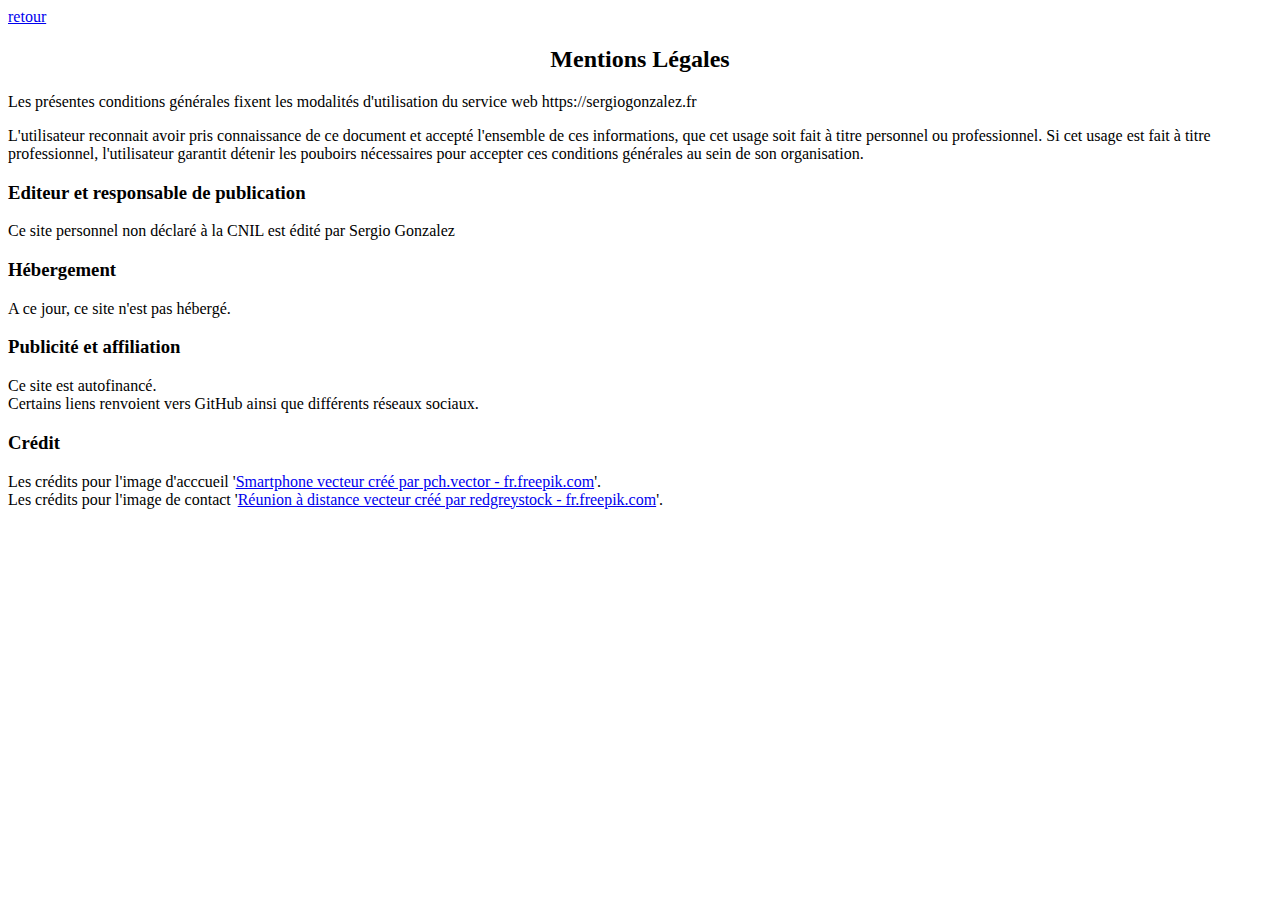
<file: mentions legales.html>
<!DOCTYPE html>
<html lang="fr">
    <head>
        <meta charset="UTF-8">
        <meta name="viewport" content="width=device-width, initial-scale=1.0">
    </head>
    <body>
        <header>
            <a href="index.html">retour</a>
        </header>
        <main>
            <h2 style="text-align: center;">Mentions Légales</h2>
            <p>
                Les présentes conditions générales fixent les modalités d'utilisation du service web <a>https://sergiogonzalez.fr</a>
            </p>
            <p>L'utilisateur reconnait avoir pris connaissance de ce document et accepté l'ensemble de ces informations, que cet usage soit fait à titre personnel ou professionnel. Si cet usage est fait à titre professionnel, l'utilisateur garantit détenir les pouboirs nécessaires pour accepter ces conditions générales au sein de son organisation.</p>
            <h3>Editeur et responsable de publication</h3>
            <p>Ce site personnel non déclaré à la CNIL est édité par Sergio Gonzalez</p>
            <h3>Hébergement</h3>
            <p>A ce jour, ce site n'est pas hébergé.</p>
            <h3>Publicité et affiliation</h3>
            <p>Ce site est autofinancé.<br>Certains liens renvoient vers GitHub ainsi que différents réseaux sociaux.</p>
            <h3>Crédit</h3>
            <p>Les crédits pour l'image d'acccueil '<a href="https://fr.freepik.com/vecteurs/smartphone">Smartphone vecteur créé par pch.vector - fr.freepik.com</a>'.<br>Les crédits pour l'image de contact '<a href="https://fr.freepik.com/vecteurs/reunion-distance">Réunion à distance vecteur créé par redgreystock - fr.freepik.com</a>'.</p>
        </main>
    </body>
</html>
</file>
